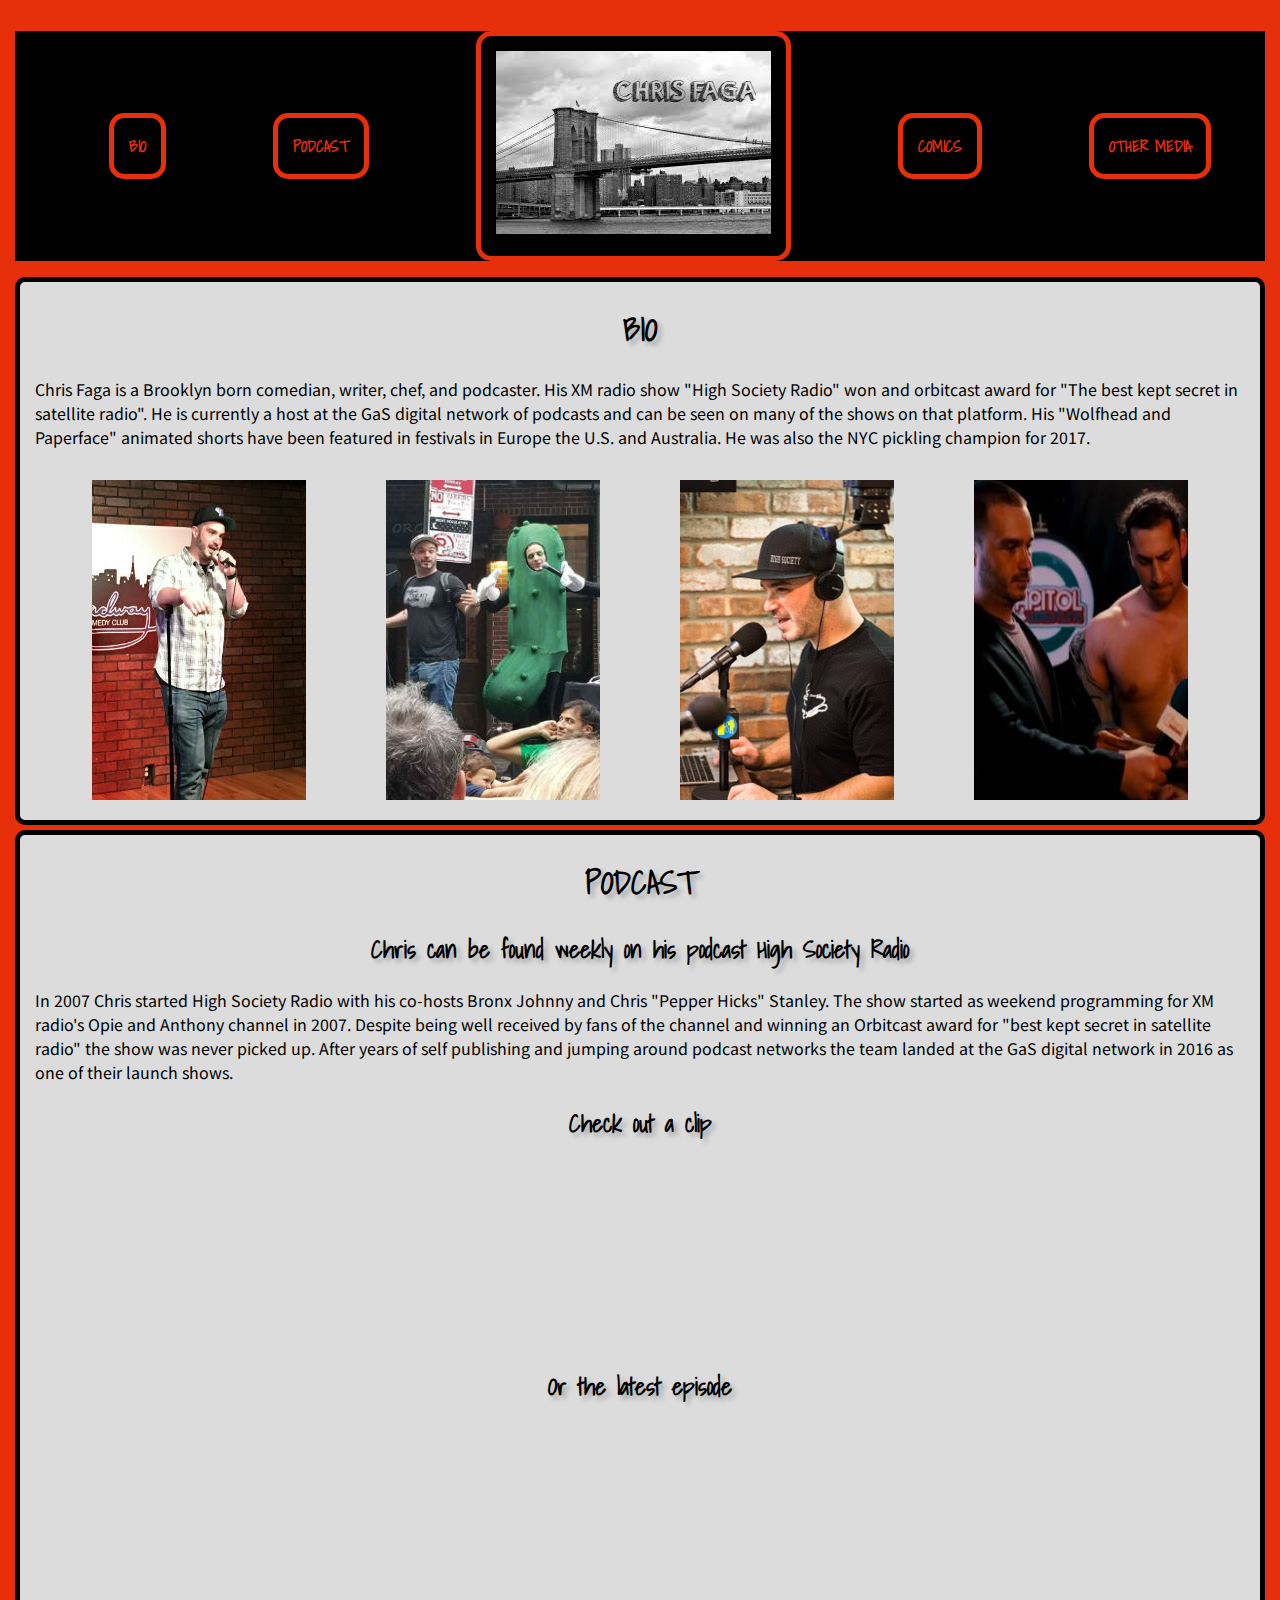
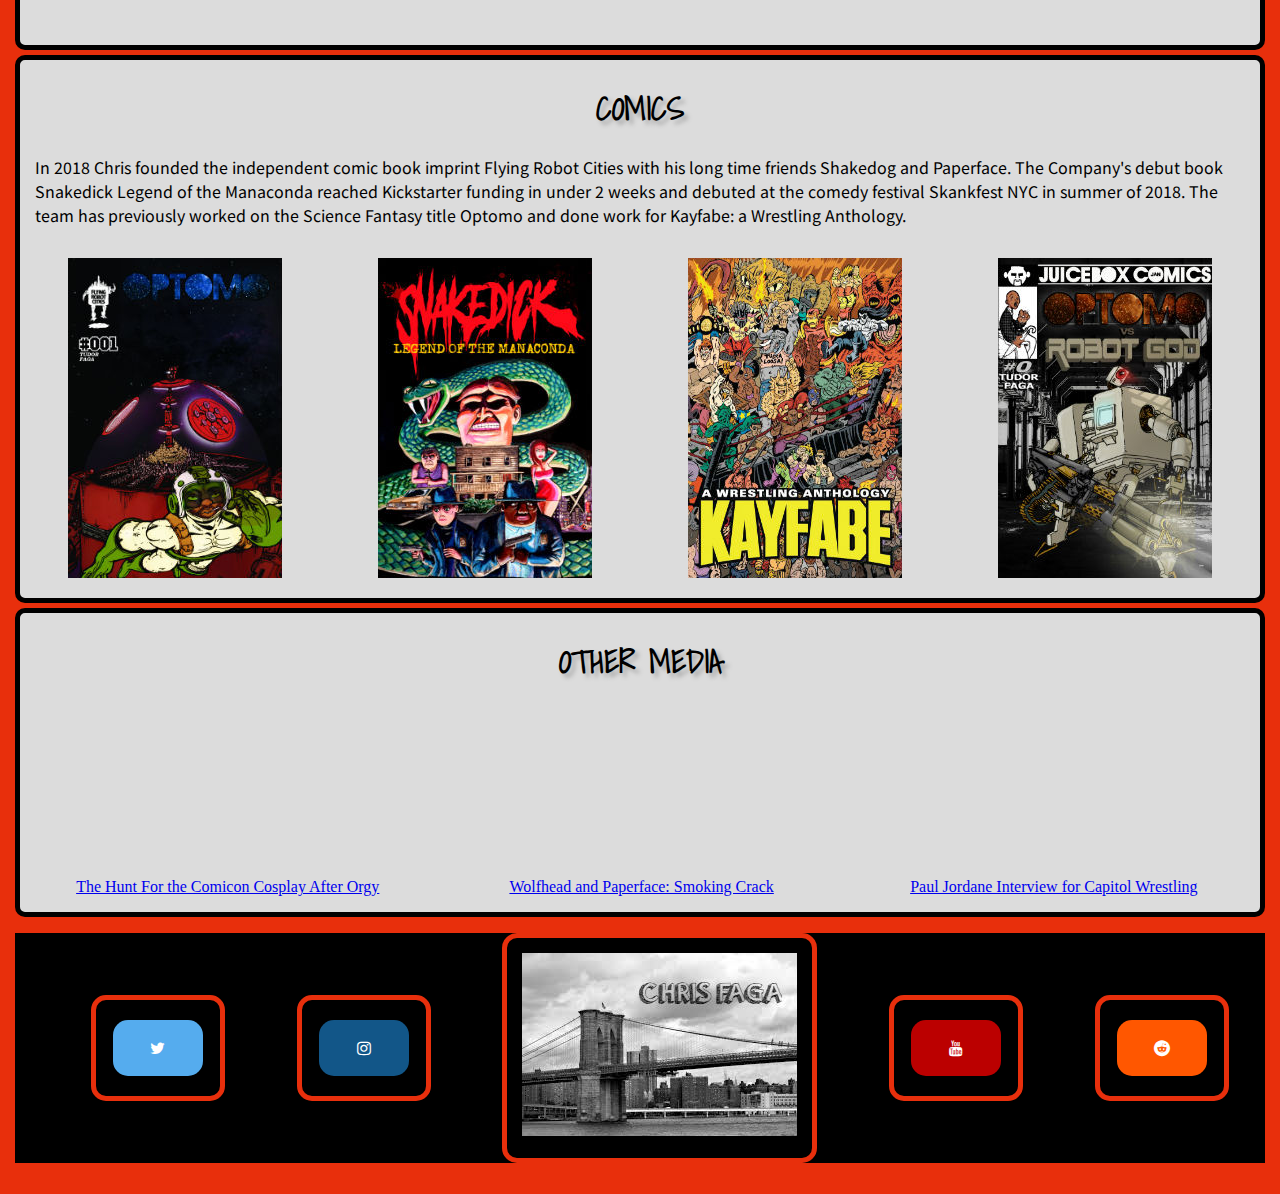
<file: index.html>
<!DOCTYPE HTML>
<html lang="en">
    
     <head>
        <title>Chris Faga</title>
        <link rel="stylesheet" href="CSS/style.css">
        <meta charset="UTF-8">
        <meta charset="viewport" content="width=device-width">
        
         <link href="https://fonts.googleapis.com/css?family=Noto+Sans+JP|Shadows+Into+Light" rel="stylesheet"><link rel="stylesheet" href="https://cdnjs.cloudflare.com/ajax/libs/font-awesome/4.7.0/css/font-awesome.min.css">
    </head>
    <nav>
        <ul>
            <li><a href="#bio">BIO</a></li>
            <li><a href="#podcast">PODCAST</a></li>
            <li><img src="images/bridgename.jpg"></li>
            <li><a href="#comics">COMICS</a></li>
            <li><a href="#othermedia">OTHER MEDIA</a></li>
        </ul>
    </nav>
    
    <body>
        
        <section class="bio" id="bio">
            <h1>BIO</h1>
                    <p>Chris Faga is a Brooklyn born comedian, writer, chef, and podcaster. His XM radio show "High Society Radio" won and orbitcast award for "The best kept secret in satellite radio". He is currently a host at the GaS digital network of podcasts and can be seen on many of the shows on that platform. His "Wolfhead and Paperface" animated shorts have been featured in festivals in Europe the U.S. and Australia. He was also the NYC pickling champion for 2017.  </p>
            
                <div class=biopics>
                    
                    <figure>
                    <img src="images/comedy.jpg"></figure>
                   <!-- this will be a still from capital wrestling-->
                  <figure>  <img src="images/pickleday2.jpg"> </figure>
                  <figure>  <img src="images/chrispic.jpg"> </figure>
                  <figure>  <img src="images/mikportiacrop.jpg"> </figure>
            </div>
        </section>
        <section class="podcast" id="podcast">
            
            <h1>PODCAST</h1>    

                <h2>Chris can be found weekly on his podcast High Society Radio</h2>
                    <p>In 2007 Chris started High Society Radio with his co-hosts Bronx Johnny and Chris "Pepper Hicks" Stanley. The show started as weekend programming for XM radio's Opie and Anthony channel in 2007. Despite being well received by fans of the channel and winning an Orbitcast award for "best kept secret in satellite radio" the show was never picked up. After years of self publishing and jumping around podcast networks the team landed at the GaS digital network in 2016 as one of their launch shows.</p>
                <h2> Check out a clip</h2>
            <div class=podvids>
                        <figure><iframe width="300" height="150" src="https://www.youtube.com/embed/ijHvyryh6sA" frameborder="0" allow="autoplay; encrypted-media" allowfullscreen></iframe></figure>
                        <figure><iframe width="300" height="150" src="https://www.youtube.com/embed/IkM4VROvWLY?list=PLLwuofFMVqAgiOFu2L_UZbTqqEXS0Oi37" frameborder="0" allow="autoplay; encrypted-media" allowfullscreen></iframe></figure>
                        <figure><iframe width="300" height="150" src="https://www.youtube.com/embed/YStrrHQp1PQ?list=PLLwuofFMVqAhVfrGpADa4RIXqm0Y8PDwg" frameborder="0" allow="autoplay; encrypted-media" allowfullscreen></iframe></figure>
                </div>
                <h2> Or the latest episode</h2>
                <figure class="podplayer"><iframe src="https://art19.com/shows/high-society-radio/embed?playlist_type=latest" style="width: 100%; height: 200px; border: 0 none;" scrolling="no"></iframe>
                </figure> 
         </section>
        <section class="comics" id="comics">
            <h1>COMICS</h1>
                <p> In 2018 Chris founded the independent comic book imprint Flying Robot Cities with his long time friends Shakedog and Paperface. The Company's debut book Snakedick Legend of the Manaconda reached Kickstarter funding in under 2 weeks and debuted at the comedy festival Skankfest NYC in summer of 2018. The team has previously worked on the Science Fantasy title Optomo and done work for Kayfabe: a Wrestling Anthology.</p>

            <div class="comicpics">
                    <!-- these will be the covers on 1. Snakedick 2. flying robot cities logo 3. Optomo 1 -->
                    <figure><img src="images/OPTOMO_ISSUE_1_COVER_UPDATE2.jpg"></figure>
                    <figure><img src="images/Snake%20Dick%20Cover2.jpg"></figure>
                    <figure><img src="images/kayfabecover2.jpg"></figure> 
                    <figure> <img src="images/ROBOT_GOD_COVER2.jpg"></figure>    
            </div>
        </section>  
        <section class="othermedia" id="othermedia">
        <h1>OTHER MEDIA</h1>
            <div class="othermediavids">
                <figure>
                    <iframe width="300" height="150" src="https://www.youtube.com/embed/78UgoedJwyg" frameborder="0" allow="autoplay; encrypted-media" allowfullscreen></iframe>
                    <figcaption>
                        <a href="https://www.youtube.com/watch?v=78UgoedJwyg"> The Hunt For the Comicon Cosplay After Orgy</a>
                    </figcaption>
                </figure>
                    
                <figure>
                    <iframe src="https://player.vimeo.com/video/93302428" width="300" height="150" frameborder="0" webkitallowfullscreen mozallowfullscreen allowfullscreen></iframe>
                    <figcaption> 
                     
                        <a href="https://vimeo.com/93302428">Wolfhead and Paperface: Smoking Crack</a> 
                    </figcaption> 
                  </figure>     
                <figure><iframe width="300" height="150" src="https://www.youtube.com/embed/633qsskrDaE" frameborder="0" allow="accelerometer; autoplay; encrypted-media; gyroscope; picture-in-picture" allowfullscreen></iframe>  
                   <figcaption> 
                       <a href="https://www.youtube.com/watch?v=633qsskrDaE&feature=youtu.be"> Paul Jordane Interview for Capitol Wrestling</a>
                   </figcaption>
                </figure>
            </div> 
        </section>    
            
    </body>
    <footer><ul>
            <li><a href="https://twitter.com/chrisfrombklyn?lang=en" target="_blank" class="fa fa-twitter"></a></li>
            <li><a href="https://www.instagram.com/highsocietyradio/" target="_blank" class="fa fa-instagram"></a></li>
            <li><img src="images/bridgename.jpg"></li>
            <li><a href="https://www.youtube.com/watch?v=0Oh0VafFKZY&list=PLLwuofFMVqAj_1neg8iXzSwaJEC_SCvgP" target="_blank" class="fa fa-youtube"></a></li>
            <li><a href="https://www.reddit.com/r/highsocietyradio/" target="_blank" class="fa fa-reddit"></a></li>
        </ul></footer>
</html>
</file>
<file: CSS/style.css>
/* color palette
gainsboro: #dcdcdc
red I like #E82F0C*/



body{
    background: #E82F0C;
    
    margin: 10px;
    
    padding: 5px;
}

ul{
    display: flex;
    
    justify-content: space-around;
    
    list-style: none;
    
    background-color: #000000;
    
    align-items: center;
    
    font-family: 'Shadows Into Light', cursive;
}

/* this needs some work*/
li{
    border: 5px solid #E82F0C;
    padding: 15px;
    
    border-radius: 15px;
}

section{
    border: 5px solid  #000000;
        
    border-radius: 10px    
}

a{
    text-decoration: none
    color: #000000    
}

nav a{
    color: #E82F0C;
    
    text-decoration: none;
    
    font-weight: 800;
    
  
}

p {
    font-family: 'Noto Sans JP', sans-serif;
}

/*nav{
    display: flex;
    align-content: center;
}*/


h1{
    text-align: center;
    font-family: 'Shadows Into Light', cursive;
    text-shadow: 4px 4px 4px #aaa;
}

h2{
    text-align: center;
    font-family: 'Shadows Into Light', cursive;
    text-shadow: 4px 4px 4px #aaa;
}

P{
    margin: 15px;
}



.bio{
    
    background: #dcdcdc;
    
    margin-top: 5px
    
    
    
    /*background-image: url(https://encrypted-tbn0.gstatic.com/images?q=tbn:ANd9GcQN8FdOWaVnG61d4D9AQ-Xcay6K4O2pTEhJHnKN9CTWRn347pMC);
        
    background-repeat: no-repeat;
    
    background-size:contain;*/
}


.biopics{
    display: flex; 
    
    justify-content: center;
    
    align-content: space-around; 

}

/*.biopics figure{
    flex-grow: 1;
}*/

.biopics img {
    width: 100%;
}


.podcast{
      
    
    background: #dcdcdc; 
    
    margin-top: 5px;
}



.podvids{
    display: flex;
    justify-content: space-around
}

.podplayer{
    width 100%
}

.comics{
    background: #dcdcdc;
    margin-top: 5px;
}

.comicpics{
    display: flex;
    justify-content: space-around
}

.othermedia{
    background: #dcdcdc;
    
    margin-top: 5px;
}

.othermediavids{
    display: flex;
    justify-content: space-around;
}

figcaption{
    text-align: center
}

.fa-reddit {
  background: #ff5700;
  color: white;
}
.fa {
  padding: 20px;
  font-size: 30px;
  width: 50px;
  text-align: center;
  text-decoration: none;
  margin: 5px 2px;
  border-radius: 15px;        
}
.fa-youtube {
  background: #bb0000;
  color: white;
}

.fa-instagram {
  background: #125688;
  color: white;
}
.fa-twitter {
  background: #55ACEE;
  color: white;
}

@media only screen and (max-width: 600px) {
    .podvids, .biopics, .comicpics, .othermediavids {
        flex-direction: column;
        align-items: center;
    }
}
</file>
